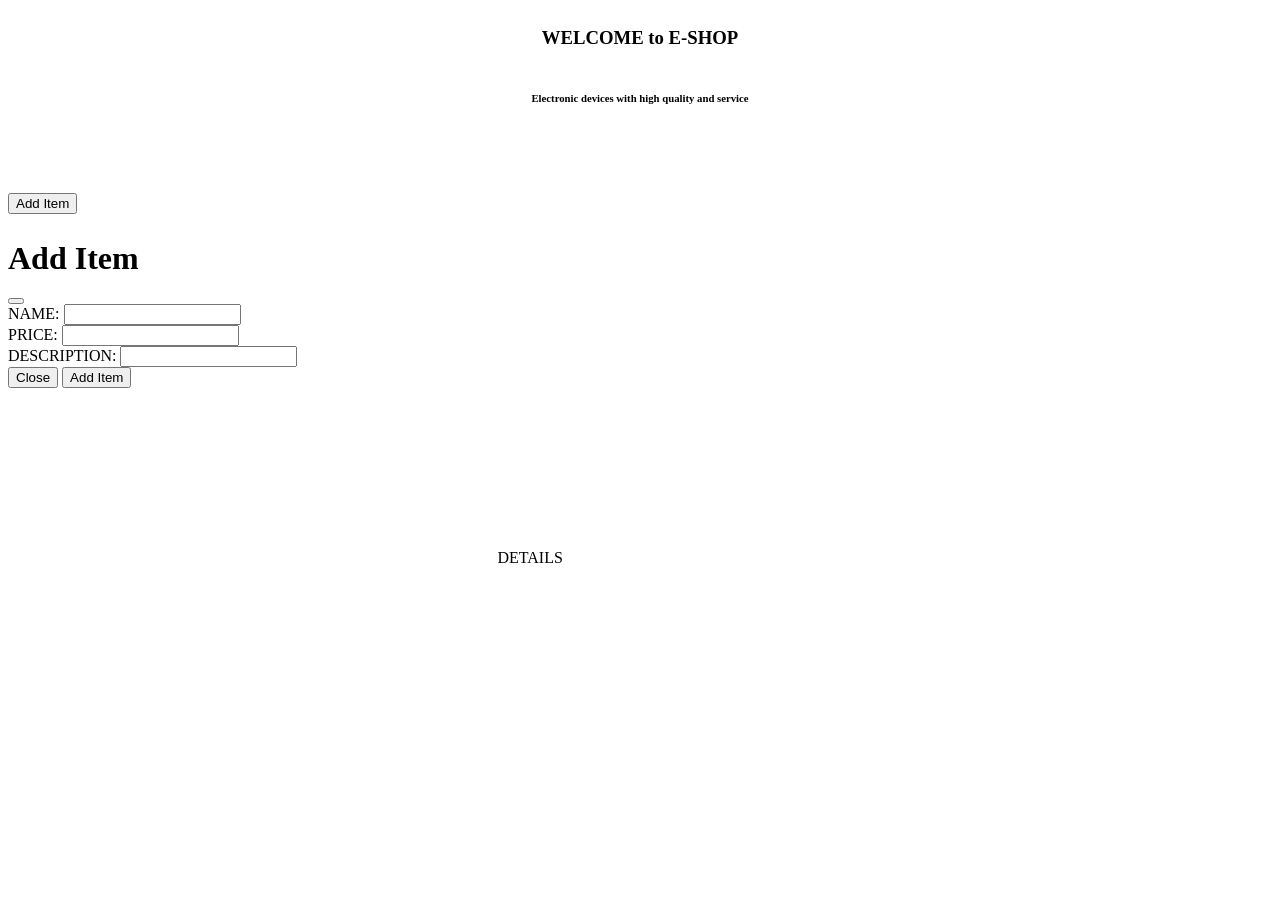
<file: src/main/resources/templates/index.html>
<html lang="en" xmlns:th = "http://www.thymeleaf.org" xmlns:layout="http://ultraq.net.nz/thymeleaf/layout"
      layout:decorate="main_maket.html">
<div layout:fragment="site">
  <style type="text/css">
    .main{
      display: flex;
      flex-direction: column;
      align-items: center;
    }
    .block{
      display: flex;
      width: 90%;
      flex-direction: row;
      justify-content: space-between;
      margin-top: 5%;

    }
    .text{
      display: flex;
      flex-direction: row;
      width: 90%;
      flex-wrap: wrap;
      justify-content: center;
      margin-left: 5%;
    }
    .card-body{
      display: flex;
      flex-direction: column;
      align-items: center;
      height: 120px;
    }
    .card{
      margin-top: 20px;
      align-items: center;
      height: available;
      margin-left: 15px;
    }
    .card-body p{
      display: flex;
      flex-direction: column;
      align-items: center;
      width: 150px;
    }
    .btn{
      margin-bottom: 5px;
    }
    .space{
      width: 5%;
    }

  </style>
  <div class="main mt-5">
    <h3>
      WELCOME to E-SHOP
    </h3>
    <h6>
      Electronic devices with high quality and service
    </h6>
  </div>
  <div class="block">
    <div class="space">
    </div>
    </div>
  <!-- Button trigger modal -->
  <button type="button" class="btn btn-primary" data-bs-toggle="modal" data-bs-target="#exampleModal">
    Add Item
  </button>

  <!-- Modal -->
  <div class="modal fade" id="exampleModal" tabindex="-1" aria-labelledby="exampleModalLabel" aria-hidden="true">
    <div class="modal-dialog">
      <div class="modal-content">
        <form th:action="@{'/addItem'}" method="post">
          <div class="modal-header">
            <h1 class="modal-title fs-5" id="exampleModalLabel">Add Item</h1>
            <button type="button" class="btn-close" data-bs-dismiss="modal" aria-label="Close"></button>
          </div>
          <div class="modal-body">
            <div class="form-group mt-2">
              <label>
                NAME:
              </label>
              <input type="text" class="form-control" name="name">
            </div>
            <div class="form-group mt-2">
              <label>
                PRICE:
              </label>
              <input type="number" class="form-control" name="price">
            </div>
            <div class="form-group mt-2">
              <label>
                DESCRIPTION:
              </label>
              <input type="text" class="form-control" name="description">
            </div>
          </div>
          <div class="modal-footer">
            <button type="button" class="btn btn-secondary" data-bs-dismiss="modal">Close</button>
            <button type="submit" class="btn btn-primary">Add Item</button>
          </div>
        </form>
      </div>
    </div>
  </div>
    <div class="text">
      <div class="card text-center" style="width: 300px"  th:each="it : ${items}">
        <div class="card-body">
          <h5 class="card-title" th:text="${it.name}"></h5>
          <h4 class="card-text" th:text="${it.price}">
          </h4>
          <p class="card-text" th:text="${it.description}"></p>
        </div>
        <a th:href="@{'details/' + ${it.id}}" class="btn btn-info btn-sm">DETAILS</a>
      </div>
    </div>
  </div>
</div>
</html>
</file>
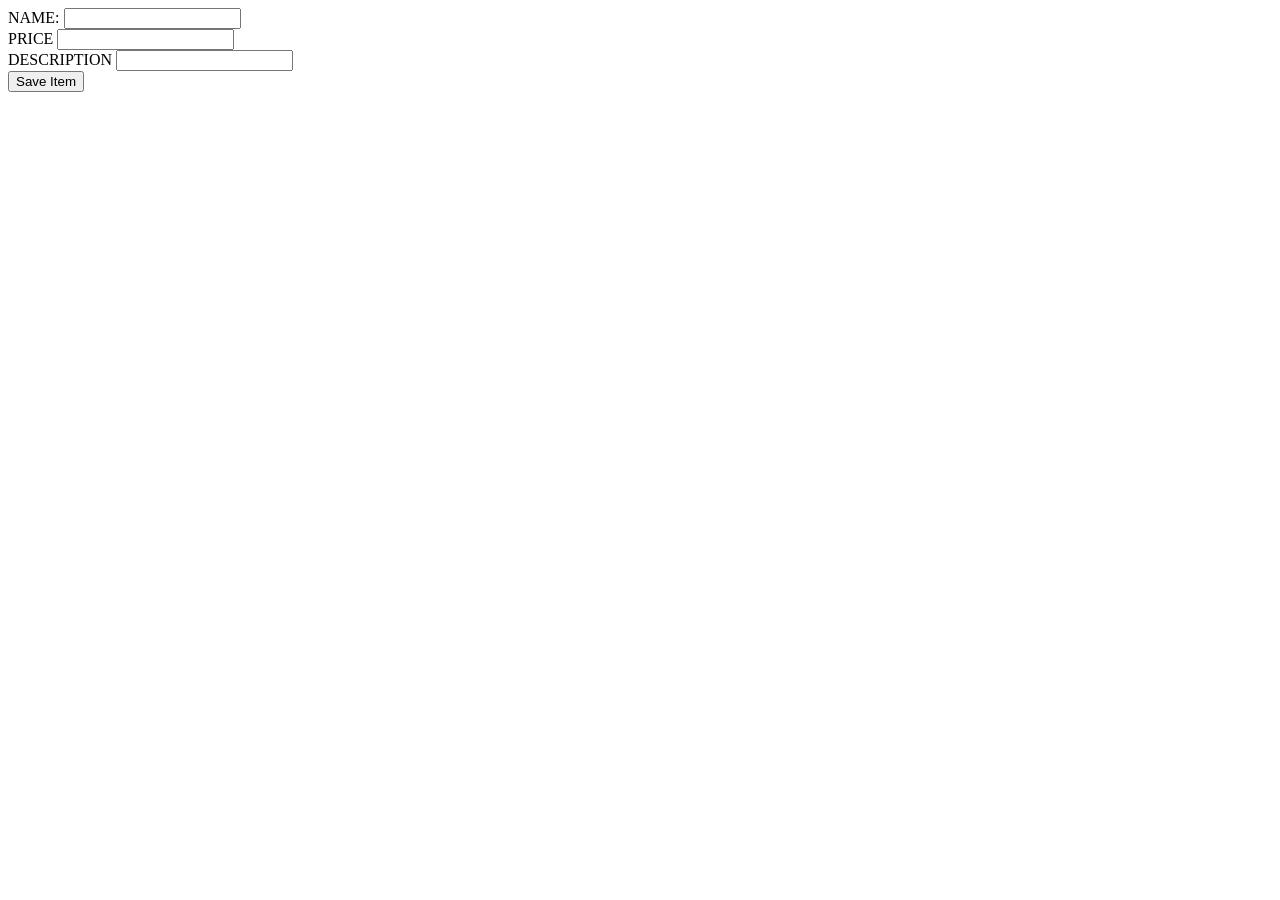
<file: src/main/resources/templates/detail.html>
<!DOCTYPE html>
<html lang="en" xmlns:th = "http://www.thymeleaf.org" xmlns:layout="http://ultraq.net.nz/thymeleaf/layout"
      layout:decorate="main_maket.html">
<div layout:fragment="site">
  <div class="row mt-5">
    <div class="col-6 offset-3">
      <form th:action="@{'/saveItem'}" method="post">
        <div class="form-group mt-2">
          <label>
            NAME:
          </label>
          <input type="text" class="form-control" name="item_name" th:value="${item!=null?item.name:''}">
        </div>
        <div class="form-group mt-2">
          <label>
            PRICE
          </label>
          <input type="number" class="form-control" name="item_price" th:value="${item.price}">
        </div>
        <div class="form-group mt-2">
          <label>
            DESCRIPTION
          </label>
          <input type="number" class="form-control" name="item_price" th:value="${item.description}">
        </div>
        <div class="form-group mt-2">
          <button class="btn btn-primary">Save Item</button>
        </div>
      </form>
    </div>
  </div>
</div>

</html>
</file>
